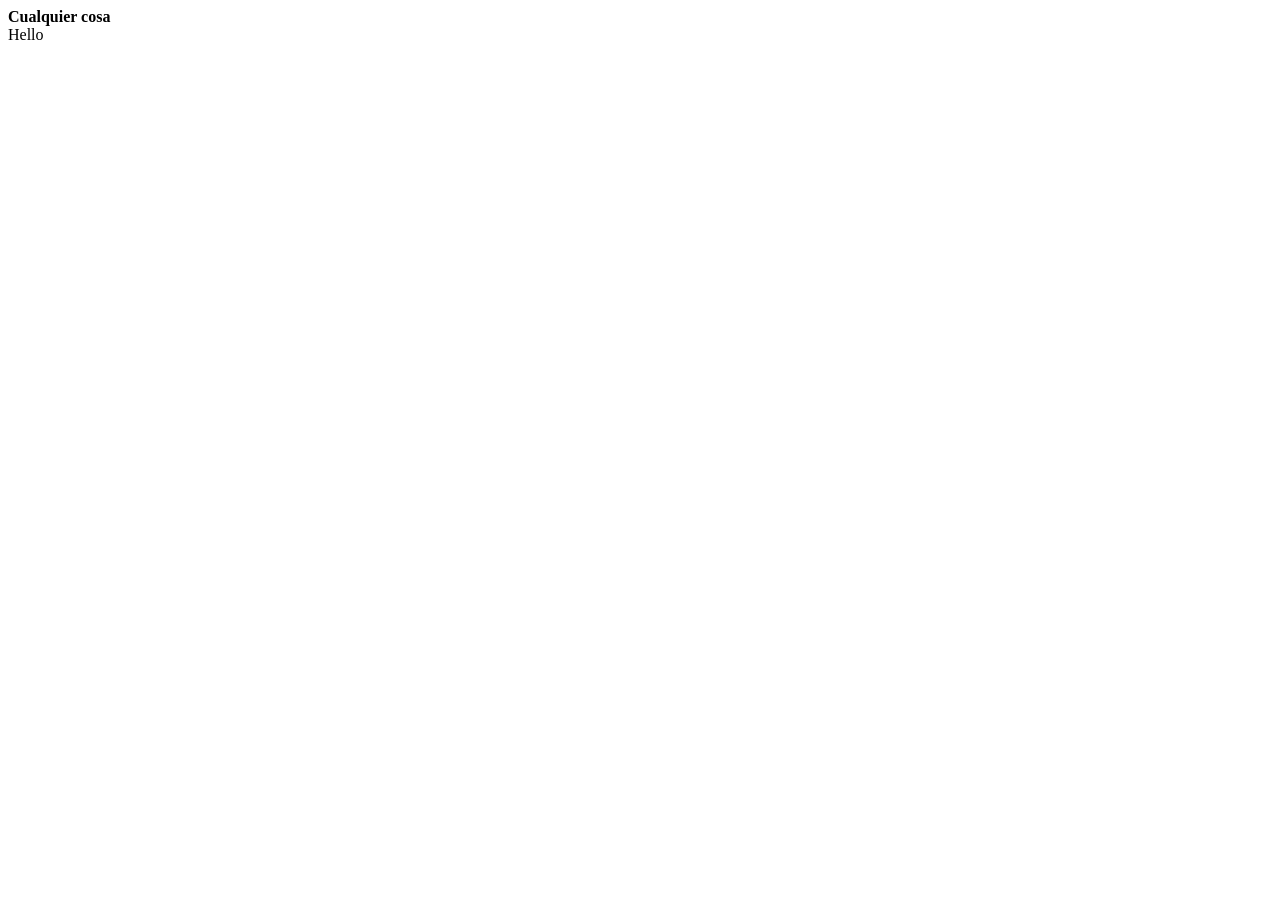
<file: .learn/resets/08-adding-styles/index.html>
<strong>Cualquier cosa</strong>
<!DOCTYPE html>
<html lang="en">
<head>
    <meta charset="UTF-8">
    <meta name="viewport" content="width=device-width, initial-scale=1.0">
    <title>Document</title>
</head>
<body>
    <!-- comienza a añadir nuevas etiquetas o tags aquí -->
     <div class="postcard">Hello</div>
</body>
</html>
</file>
